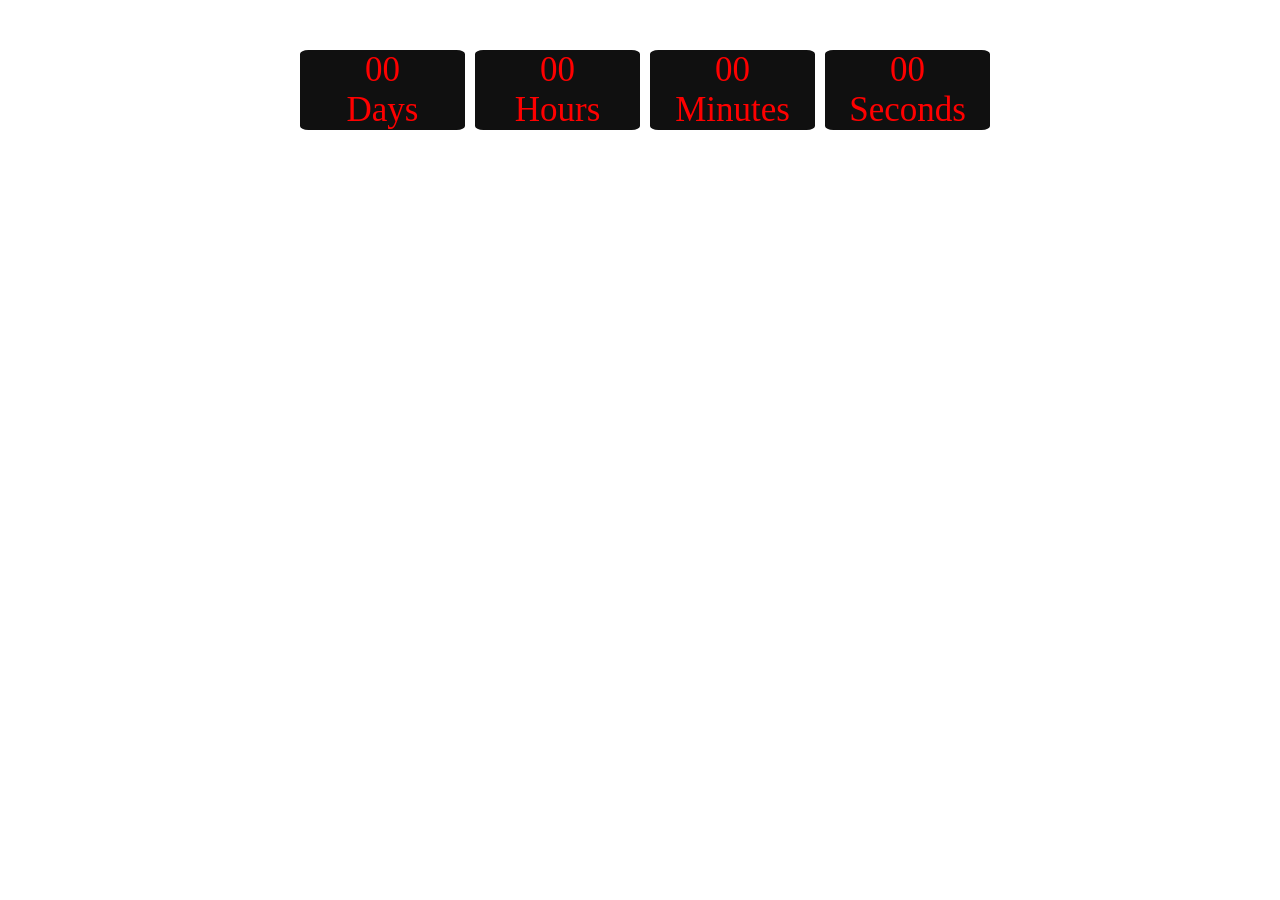
<file: index.html>
<!doctype html><html lang="en"><head><meta charset="UTF-8"><meta name="viewport" content="width=device-width,initial-scale=1"><meta http-equiv="X-UA-Compatible" content="ie=edge"><title>Webpack Starter Kit</title><link href="main.0.d129e51e58d1ca10c944.css" rel="stylesheet"></head><body><div class="timer" id="timer-1"><div class="field"><span class="value" data-value="days">00</span> <span class="label">Days</span></div><div class="field"><span class="value" data-value="hours">00</span> <span class="label">Hours</span></div><div class="field"><span class="value" data-value="mins">00</span> <span class="label">Minutes</span></div><div class="field"><span class="value" data-value="secs">00</span> <span class="label">Seconds</span></div></div><script src="runtime.1ee16c2201d417984a0f.js"></script><script src="main.0efa182eecd31ca23f1e.js"></script></body></html>
</file>
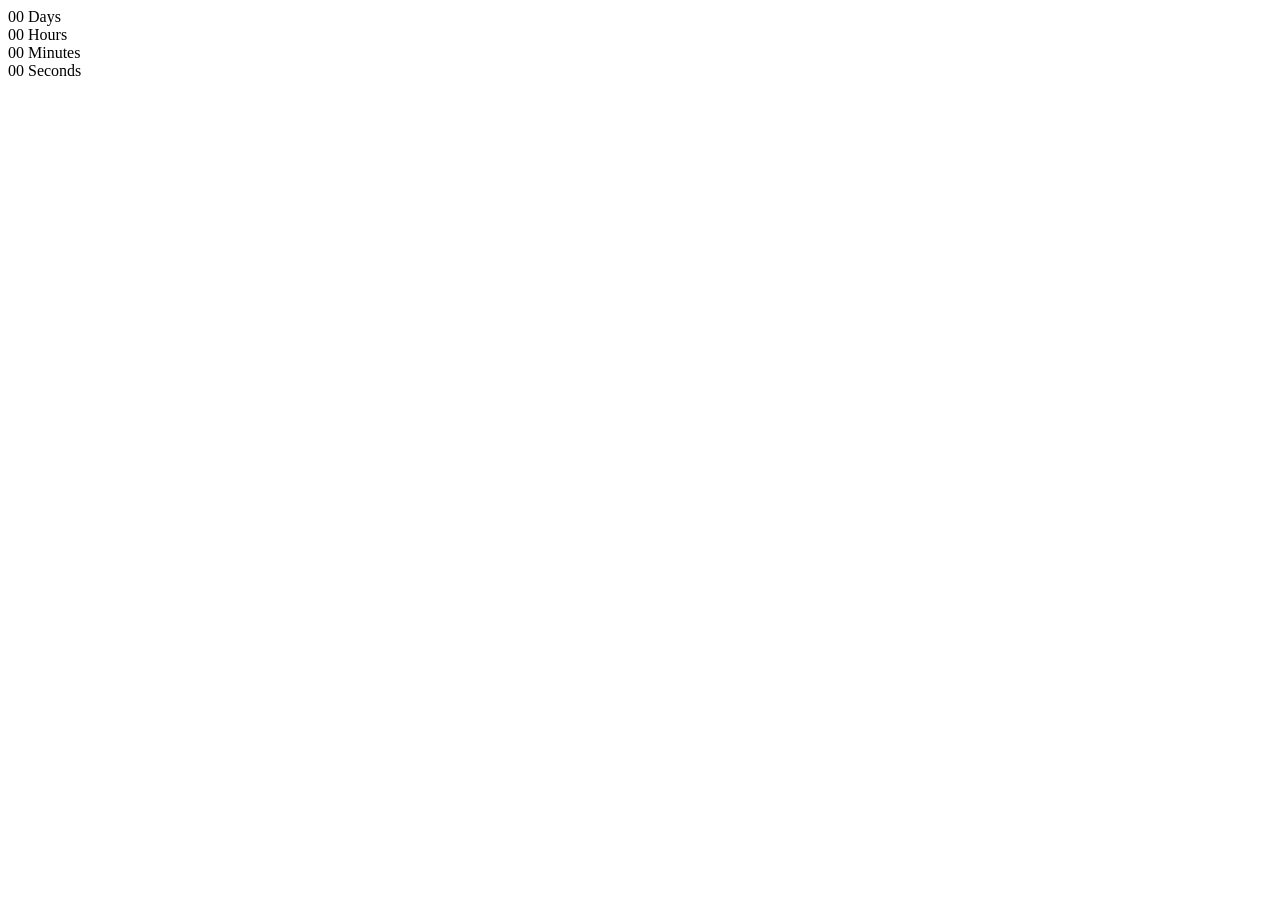
<file: src/index.html>
<!DOCTYPE html>
<html lang="en">
  <head>
    <meta charset="UTF-8" />
    <meta name="viewport" content="width=device-width, initial-scale=1.0" />
    <meta http-equiv="X-UA-Compatible" content="ie=edge" />
    <title>Webpack Starter Kit</title>

  </head>

  <body>
    <div class="timer" id="timer-1">
      <div class="field">
        <span class="value" data-value="days">00</span>
        <span class="label">Days</span>
      </div>
    
      <div class="field">
        <span class="value" data-value="hours">00</span>
        <span class="label">Hours</span>
      </div>
    
      <div class="field">
        <span class="value" data-value="mins">00</span>
        <span class="label">Minutes</span>
      </div>
    
      <div class="field">
        <span class="value" data-value="secs">00</span>
        <span class="label">Seconds</span>
      </div>
    </div>
  </body>
</html>
</file>
<file: main.0.d129e51e58d1ca10c944.css>
.timer{width:700px;margin:50px auto}.field,.timer{display:-webkit-flex;display:flex}.field{width:25%;font-size:35px;-webkit-flex-wrap:wrap;flex-wrap:wrap;-webkit-justify-content:center;justify-content:center;text-align:center;background-color:#101010;border-radius:5%;margin-left:10px;color:red}.value{width:100%}
</file>
